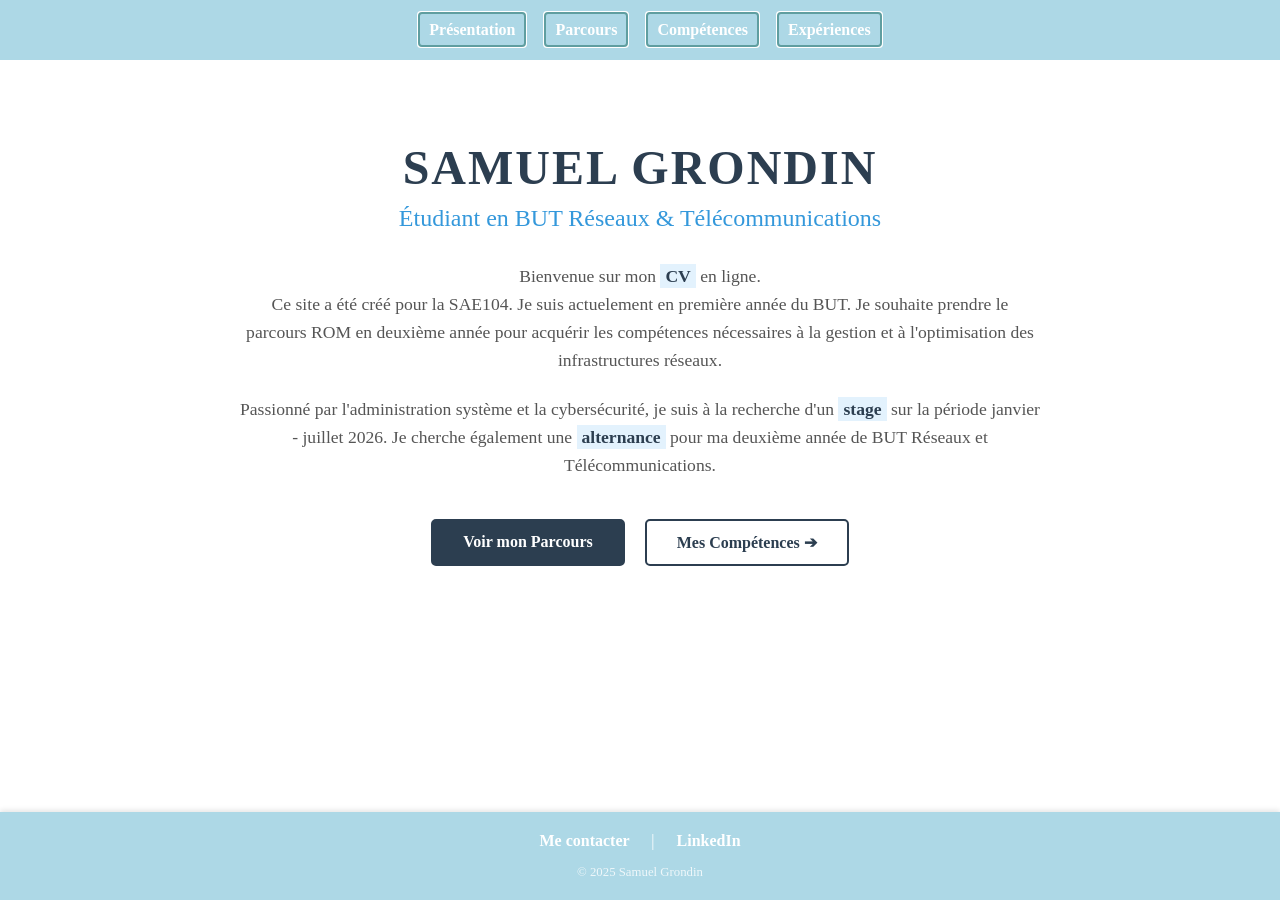
<file: index.html>
<!DOCTYPE html>
<html lang="fr">

    <head>
        <meta charset="UTF-8">
        <meta name="description" content="Accueil">
        <title>CV - Acceuil</title>

        <link rel="stylesheet" href="CSS/index.css">
    </head>

    <body class="grid-container">
        <header>

            <nav class="Navigation">
                <ul>
                    <li><a href="index.html">Présentation</a></li>
                    <li><a href="parcours.html">Parcours</a></li>
                    <li><a href="comp.html">Compétences</a></li>
                    <li><a href="exp.html">Expériences</a></li>
                </ul>
            </nav>
        </header>

        <main>
    <section class="presentation-hero">
        
        <h1 class="name-title">Samuel Grondin</h1>
        <h2 class="job-title">Étudiant en BUT Réseaux & Télécommunications</h2>

        <div class="pitch-container">
            <p>
                Bienvenue sur mon <strong>CV</strong> en ligne.
                <br>
                Ce site a été créé pour la SAE104. Je suis actuelement en première année du BUT. Je souhaite prendre le parcours ROM en deuxième année pour acquérir les compétences nécessaires à la gestion et à l'optimisation des infrastructures réseaux.
            </p>
            <p>
                Passionné par l'administration système et la cybersécurité, je suis à la recherche 
                d'un <strong>stage</strong> sur la période janvier - juillet 2026.
                Je cherche également une <strong>alternance</strong> pour ma deuxième année de BUT Réseaux et Télécommunications.
            </p>
        </div>

        <div class="action-buttons">
            <a href="parcours.html" class="btn btn-main">
                <i class="fas fa-briefcase"></i> Voir mon Parcours
            </a>
            
            <a href="comp.html" class="btn btn-secondary">
                Mes Compétences ➔
            </a>
        </div>
    </section>
</main>

        <footer>
            <p>
                <a href="mailto:samuel.grondin@rt-iut.re">
                    Me contacter
                </a>
                
                &nbsp;&nbsp;|&nbsp;&nbsp; 
                <a href="https://www.linkedin.com/in/samuel-grondin-rt" target="_blank">
                    <i class="fab fa-linkedin"></i> LinkedIn
                </a>
            </p>
            
            <p class="copyright">© 2025 Samuel Grondin</p>
        </footer>

    </body>

</html>
</file>
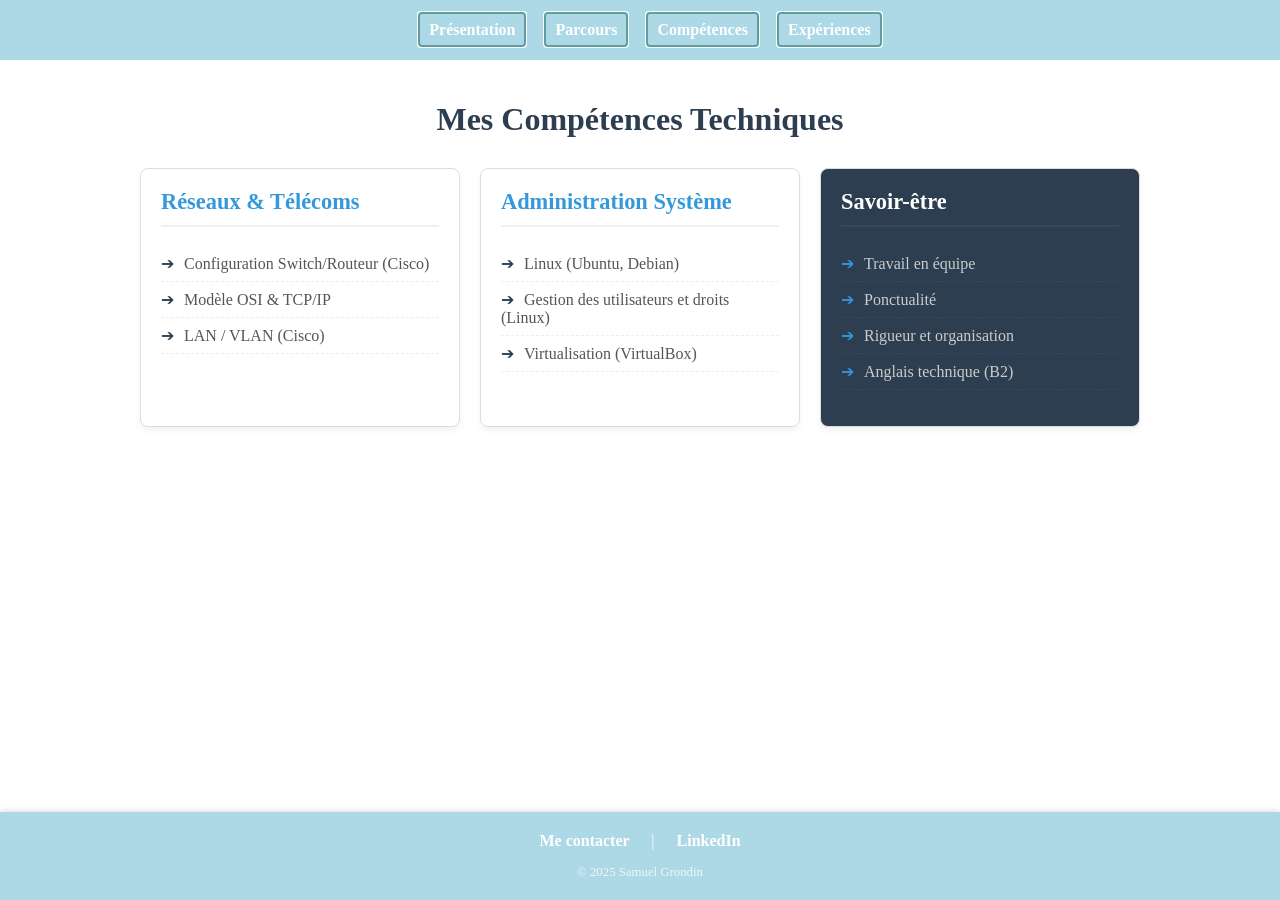
<file: comp.html>
<!DOCTYPE html>
<html lang="fr">
<head>
    <meta charset="UTF-8">
    <title>CV - Compétences</title>
    <link rel="stylesheet" href="CSS/index.css">
    <link rel="stylesheet" href="CSS/comp.css">
</head>
<body class="grid-container">
    <header>
        <nav class="Navigation">
            <ul>
                <li><a href="index.html">Présentation</a></li>
                <li><a href="parcours.html">Parcours</a></li>
                <li><a href="comp.html">Compétences</a></li>
                <li><a href="exp.html">Expériences</a></li>
            </ul>
        </nav>
    </header>

    <main>
        <h1 class="page-title">Mes Compétences Techniques</h1>

        <div class="skills-grid">
            
            <section class="skill-card">
                <h2><i class="fas fa-network-wired"></i> Réseaux & Télécoms</h2>
                <ul>
                    <li>Configuration Switch/Routeur (Cisco)</li>
                    <li>Modèle OSI & TCP/IP</li>
                    <li>LAN / VLAN (Cisco)</li>
                </ul>
            </section>

            <section class="skill-card">
                <h2><i class="fas fa-server"></i> Administration Système</h2>
                <ul>
                    <li>Linux (Ubuntu, Debian)</li>
                    <li>Gestion des utilisateurs et droits (Linux)</li>
                    <li>Virtualisation (VirtualBox)</li>
                </ul>
            </section>

            <section class="skill-card soft-skills">
                <h2><i class="fas fa-users"></i> Savoir-être</h2>
                <ul>
                    <li>Travail en équipe</li>
                    <li>Ponctualité</li>
                    <li>Rigueur et organisation</li>
                    <li>Anglais technique (B2)</li>
                </ul>
            </section>

        </div>
    </main>

    <footer>
        <p>
            <a href="mailto:samuel.grondin@rt-iut.re">
                    Me contacter
                </a>
                
                &nbsp;&nbsp;|&nbsp;&nbsp; <a href="https://www.linkedin.com/in/samuel-grondin-rt" target="_blank">
                    <i class="fab fa-linkedin"></i> LinkedIn
                </a>
            </p>
        <p class="copyright">© 2025 Samuel Grondin</p>
    </footer>
</body>

</html>
</file>
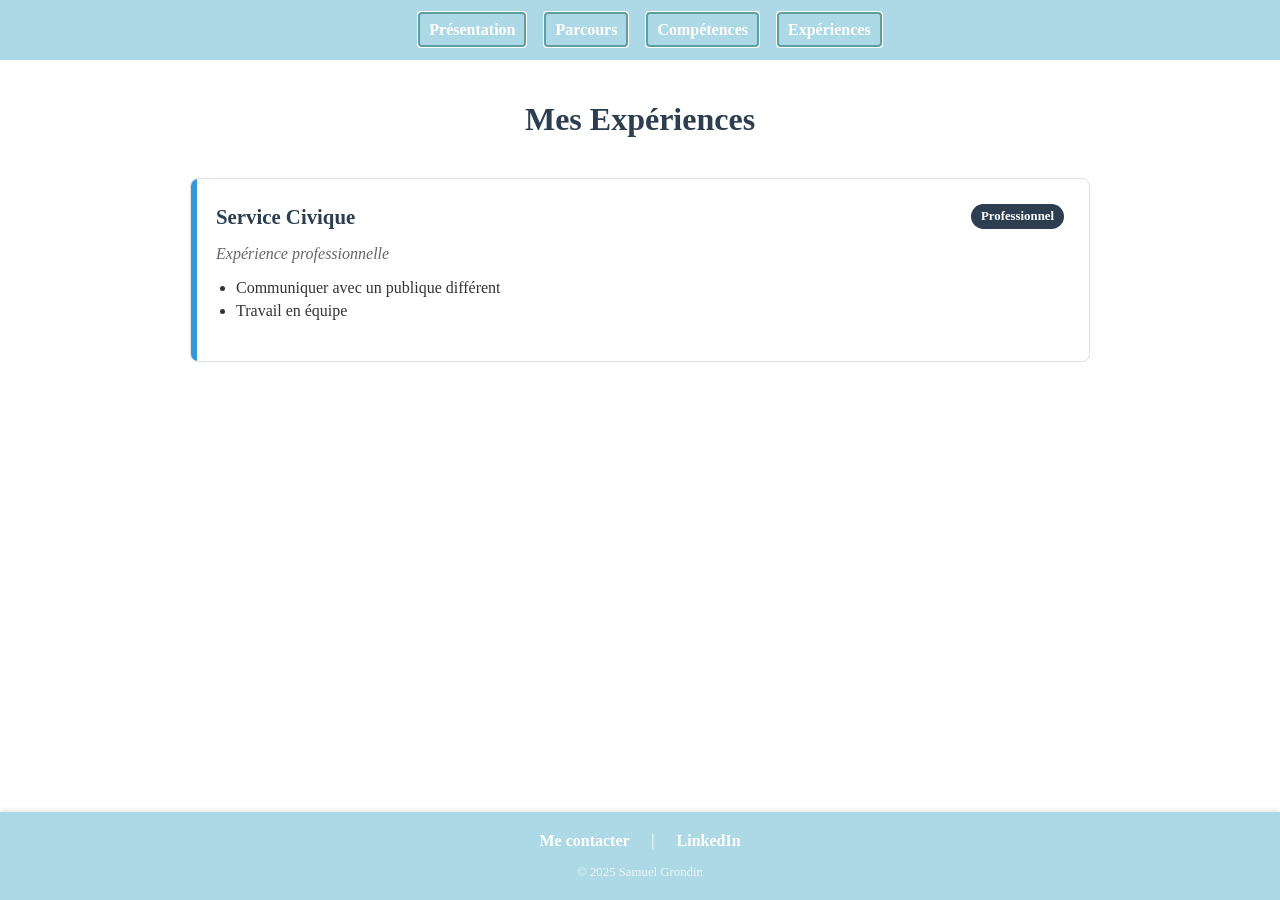
<file: exp.html>
<!DOCTYPE html>
<html lang="fr">
<head>
    <meta charset="UTF-8">
    <title>CV - Expériences</title>
    <link rel="stylesheet" href="CSS/index.css">
    <link rel="stylesheet" href="CSS/exp.css">
</head>
<body class="grid-container">
    <header>
        <nav class="Navigation">
            <ul>
                <li><a href="index.html">Présentation</a></li>
                <li><a href="parcours.html">Parcours</a></li>
                <li><a href="comp.html">Compétences</a></li>
                <li><a href="exp.html">Expériences</a></li>
            </ul>
        </nav>
    </header>

    <main>
        <h1 class="page-title">Mes Expériences</h1>

        <div class="exp-container">

            <article class="exp-card">
                <div class="exp-header">
                    <h2>Service Civique</h2>
                    <span class="tag">Professionnel</span>
                </div>
                <p class="exp-desc">
                    Expérience professionnelle
                </p>
                <ul class="exp-details">
                    <li>Communiquer avec un publique différent</li>
                    <li>Travail en équipe</li>
                    
                </ul>
            </article>

        </div>
    </main>

    <footer>
        <p>
            <a href="mailto:samuel.grondin@rt-iut.re">
                    Me contacter
                </a>
                
                &nbsp;&nbsp;|&nbsp;&nbsp; <a href="https://www.linkedin.com/in/samuel-grondin-rt" target="_blank">
                    <i class="fab fa-linkedin"></i> LinkedIn
                </a>
            </p>
        <p class="copyright">© 2025 Samuel Grondin</p>
    </footer>
</body>

</html>
</file>
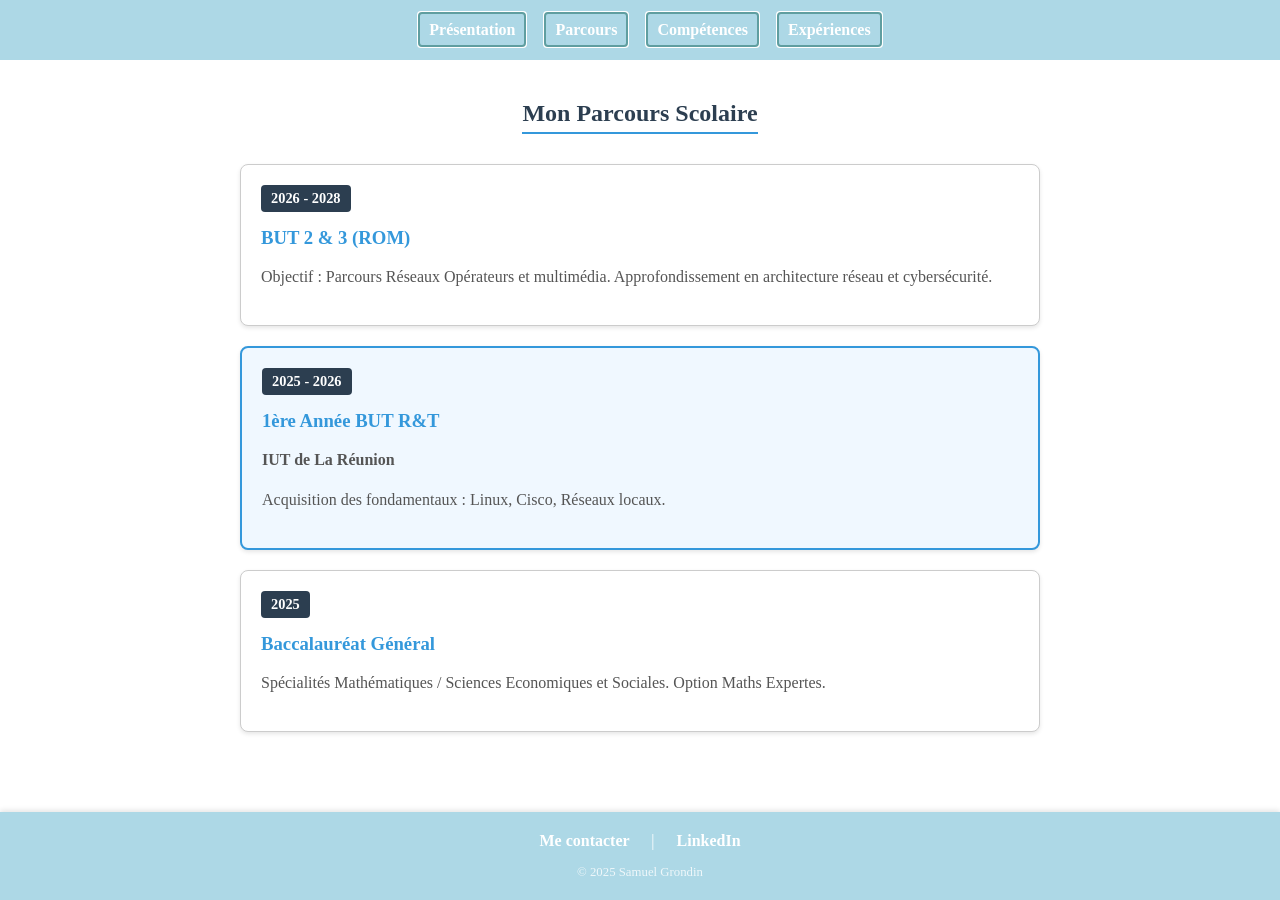
<file: parcours.html>
<!DOCTYPE html>
<html lang="fr">
<head>
    <meta charset="UTF-8">
    <title>CV - Parcours</title>
    <link rel="stylesheet" href="CSS/index.css">
    <link rel="stylesheet" href="CSS/parcours.css">
</head>
<body class="grid-container">
    <header>
        <nav class="Navigation">
            <ul>
                <li><a href="index.html">Présentation</a></li>
                <li><a href="parcours.html">Parcours</a></li>
                <li><a href="comp.html">Compétences</a></li>
                <li><a href="exp.html">Expériences</a></li>
            </ul>
        </nav>
    </header>

    <main>
        <section class="parcours-container">
            <h1 class="titre-page">Mon Parcours Scolaire</h1>

            <div class="grille-parcours">
                
                <article class="etape">
                    <div class="annee">2026 - 2028</div>
                    <h3>BUT 2 & 3 (ROM)</h3>
                    <p>Objectif : Parcours Réseaux Opérateurs et multimédia. Approfondissement en architecture réseau et cybersécurité.</p>
                </article>

                <article class="etape actuel">
                    <div class="annee">2025 - 2026</div>
                    <h3>1ère Année BUT R&T</h3>
                    <p><strong>IUT de La Réunion</strong></p>
                    <p>Acquisition des fondamentaux : Linux, Cisco, Réseaux locaux.</p>
                </article>

                <article class="etape">
                    <div class="annee">2025</div>
                    <h3>Baccalauréat Général</h3>
                    <p>Spécialités Mathématiques / Sciences Economiques et Sociales.
                        Option Maths Expertes.
                    </p>
                </article>

            </div>
        </section>
    </main>

    <footer>
        <p>
            <a href="mailto:samuel.grondin@rt-iut.re">
                    Me contacter
                </a>
                
                &nbsp;&nbsp;|&nbsp;&nbsp; <a href="https://www.linkedin.com/in/samuel-grondin-rt" target="_blank">
                    <i class="fab fa-linkedin"></i> LinkedIn
                </a>
            </p>
        <p class="copyright">© 2025 Samuel Grondin</p>
    </footer>
</body>

</html>
</file>
<file: CSS/index.css>
html, body {
    height: 100%;
    margin: 0;
    font-family: Roboto;
}
/* Interface grid */
.grid-container {
    display: grid;
    grid-template-rows: auto 1fr auto;
    grid-template-areas: /* Categories */
    "Navigation"
    "Contenu"
    "pied-page";
    min-height: 100vh; 
}

/* Bar de nav */ 
header {
    grid-area: Navigation;
    color: #ffffff;
    padding: 0px;
}

/* Navigation */
.Navigation {
    display: flex;
    align-items: center;
    padding: 0 20px;
    height: 60px;
    background-color: lightblue;
    color: #ffffff;
}

.Navigation ul {
    display: flex;
    list-style: none;
    margin: 0;
    padding: 0;
    width: 100%;
    justify-content: center;
}

.Navigation li {
    margin-left: 20px;
}

.Navigation a {
    text-decoration: none;
    font-weight: bold;
    color: white;
    padding: 8px  10px;
    transition: all 0.3s ease;
    outline: auto cadetblue;
}

/* Animation */
.Navigation a:hover {
    background-color: #34495e;
    color: #3498db;
    transform: translateY(-2px);
}
.Navigation a::after {
    content: '';
    position: absolute;
    width: 0;
    height: 2px;
    bottom: 0;
    left: 50%;
    background-color: #3498db;
    transition: all 0.3s ease;
}
.Navigation a:hover::after {
    width: 100%;
    left: 0;
}
/* main grid */ 
main {
    grid-area: Contenu;

    padding: 20px;
}
/* Pieds de page */
footer {
    grid-area: pied-page;
    background-color: lightblue; 
    color: #ffffff;              
    padding: 15px;              
    display: flex;
    flex-direction: column; 
    align-items: center;   
    justify-content: center;
    margin-top: auto;       
    box-shadow: 0 -2px 5px rgba(0,0,0,0.1);
}

.presentation-hero {
    text-align: center;
    max-width: 800px;
    margin: 40px auto; /* Centre le bloc verticalement et horizontalement */
    padding: 20px;
}

/* Name */
.name-title {
    font-size: 3rem;
    margin: 0;
    color: #2c3e50; 
    letter-spacing: 2px;
    text-transform: uppercase;
}

/* Statut actuel */
.job-title {
    font-size: 1.5rem;
    color: #3498db; 
    margin-top: 10px;
    margin-bottom: 30px;
    font-weight: 500;
}

/* Texte */
.pitch-container p {
    font-size: 1.1rem;
    line-height: 1.6;
    color: #555;
    margin-bottom: 20px;
}

/* Anim 1 */
.pitch-container strong {
    color: #2c3e50;
    font-weight: bold;
    background-color: #e3f2fd; 
    padding: 2px 5px;
}

/* Button */
.action-buttons {
    margin-top: 40px;
    display: flex;
    justify-content: center;
    gap: 20px;
    flex-wrap: wrap;
}

.btn {
    text-decoration: none;
    padding: 12px 30px;
    border-radius: 5px;
    font-weight: bold;
    transition: all 0.3s;
}

.btn-main {
    background-color: #2c3e50;
    color: white;
    border: 2px solid #2c3e50;
}

.btn-main:hover {
    background-color: #34495e;
    transform: translateY(-3px);
}

.btn-secondary {
    background-color: transparent;
    color: #2c3e50;
    border: 2px solid #2c3e50;
}
/* Animation */
.btn-secondary:hover {
    background-color: #2c3e50;
    color: white;
}

/* Pieds de page */
footer p {
    margin: 5px 0; 
}

footer a {
    text-decoration: none;
    font-weight: bold;
    color: white;
    padding: 5px 10px;
    border-radius: 4px;
    transition: all 0.3s ease;
}


footer a:hover {
    background-color: #34495e; 
    color: #3498db;            
    transform: translateY(-2px); 
}

.copyright {
    font-size: 0.8rem;
    opacity: 0.8;
    margin-top: 10px;

}
</file>
<file: CSS/comp.css>
.page-title {
    text-align: center;
    color: #2c3e50;
    margin-bottom: 30px;
}

/* Comp grid */
.skills-grid {
    display: grid;
    grid-template-columns: repeat(auto-fit, minmax(300px, 1fr));
    gap: 20px;
    max-width: 1000px;
    margin: 0 auto;
}

.skill-card {
    background-color: white;
    border: 1px solid #ddd;
    border-radius: 8px;
    padding: 20px;
    box-shadow: 0 4px 6px rgba(0,0,0,0.05);
}

.skill-card h2 {
    color: #3498db;
    border-bottom: 2px solid #ecf0f1;
    padding-bottom: 10px;
    margin-top: 0;
    font-size: 1.4rem;
}

.skill-card ul {
    list-style-type: none;
    padding: 0;
}

.skill-card li {
    padding: 8px 0;
    border-bottom: 1px dashed #eee;
    color: #555;
}

.skill-card li:before {
    content: "➔"; 
    color: #2c3e50;
    margin-right: 10px;
}

/* soft skills */
.soft-skills {
    background-color: #2c3e50;
    color: white;
}

.soft-skills h2 {
    color: white;
    border-color: #34495e;
}

.soft-skills li {
    color: #ccc;
    border-color: #34495e;
}

.soft-skills li:before {
    color: #3498db;
}
</file>
<file: CSS/exp.css>
.page-title {
    text-align: center;
    color: #2c3e50;
    margin-bottom: 40px;
}

.exp-container {
    display: flex;
    flex-direction: column;
    gap: 25px;
    max-width: 900px;
    margin: 0 auto;
}

/* Carte Projet */
.exp-card {
    background-color: #fff;
    border: 1px solid #e0e0e0;
    border-radius: 8px;
    padding: 25px;
    position: relative;
    overflow: hidden;
}

/* Petite barre décorative à gauche */
.exp-card::before {
    content: "";
    position: absolute;
    left: 0;
    top: 0;
    height: 100%;
    width: 6px;
    background-color: #3498db;
}

.exp-header {
    display: flex;
    justify-content: space-between;
    align-items: center;
    margin-bottom: 15px;
    flex-wrap: wrap;
}

.exp-header h2 {
    margin: 0;
    color: #2c3e50;
    font-size: 1.3rem;
}

/* Badge / Tag */
.tag {
    background-color: #2c3e50;
    color: white;
    padding: 5px 10px;
    border-radius: 15px;
    font-size: 0.8rem;
    font-weight: bold;
}

.exp-desc {
    font-style: italic;
    color: #666;
    margin-bottom: 15px;
}

.exp-details {
    padding-left: 20px;
}

.exp-details li {
    margin-bottom: 5px;
    color: #333;
}
</file>
<file: CSS/parcours.css>
/* main grid contener */
.parcours-container {
    max-width: 800px;
    margin: 0 auto;
    text-align: center;
}
/* Titre */
.titre-page {
    color: #2c3e50;
    margin-bottom: 30px;
    border-bottom: 2px solid #3498db;
    display: inline-block;
    padding-bottom: 5px;
}

/* grid */
.grille-parcours {
    display: grid;
    grid-template-columns: 1fr;     /* colonne */
    gap: 20px; /* grid size */
}

/* card box style */
.etape {
    background-color: white;
    border: 1px solid #ccc; /* Border, color */
    border-radius: 8px;     /* Arroundi */
    padding: 20px;
    text-align: left;       
    box-shadow: 0 2px 4px rgba(0,0,0,0.1); 
}

/* etape actuelle */
.actuel {
    border: 2px solid #3498db; 
    background-color: #f0f8ff; 
}

/* Year box */ 
.annee {
    display: inline-block;
    background-color: #2c3e50;
    color: white;
    padding: 5px 10px;
    border-radius: 4px;
    font-size: 0.9rem;
    font-weight: bold;
    margin-bottom: 10px;
}

.etape h3 {
    margin: 5px 0;
    color: #3498db;
}

.etape p {
    color: #555;
    line-height: 1.5;
}
</file>
